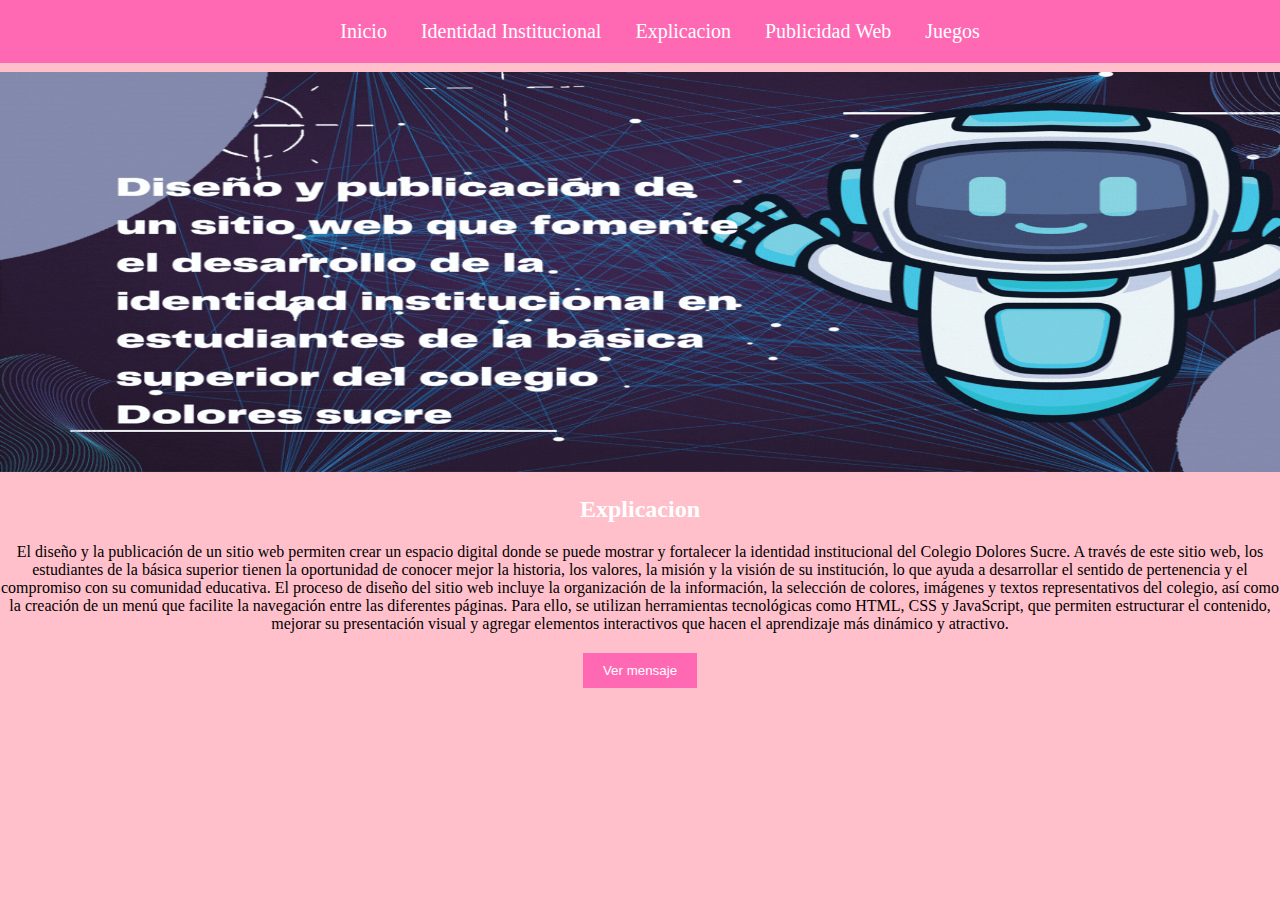
<file: explicacion.html>
<!DOCTYPE html>
<html>
<head>
  <title>explicacion</title>
  <link rel="stylesheet" href="css.css">
</head>

<body>

<!-- MENU -->
<div class="menu">
  <nav>
    <a href="index.html">Inicio</a>
    <a href="Identidad institucional.html">Identidad Institucional</a>
    <a href="explicacion.html">Explicacion</a>
    <a href="Publicidad web.html">Publicidad Web</a>
    <a href="Juegos.html">Juegos</a>
  </nav>
</div>

<br><br><br><br>

<!-- CONTENIDO -->
<center>

<img src="Modern Minimal Technology Background Banner (1).gif" class="banner">

<h2 class="titulo">Explicacion</h2>

  
</h2>

<p>
El diseño y la publicación de un sitio web permiten crear un espacio digital donde se puede mostrar y fortalecer la identidad institucional del Colegio Dolores Sucre. A través de este sitio web, los estudiantes de la básica superior tienen la oportunidad de conocer mejor la historia, los valores, la misión y la visión de su institución, lo que ayuda a desarrollar el sentido de pertenencia y el compromiso con su comunidad educativa.

El proceso de diseño del sitio web incluye la organización de la información, la selección de colores, imágenes y textos representativos del colegio, así como la creación de un menú que facilite la navegación entre las diferentes páginas. Para ello, se utilizan herramientas tecnológicas como HTML, CSS y JavaScript, que permiten estructurar el contenido, mejorar su presentación visual y agregar elementos interactivos que hacen el aprendizaje más dinámico y atractivo.

<button onclick="mensajeDiseno()">Ver mensaje</button>

</center>

<script src="java.js"></script>
</body>
</html>
</file>
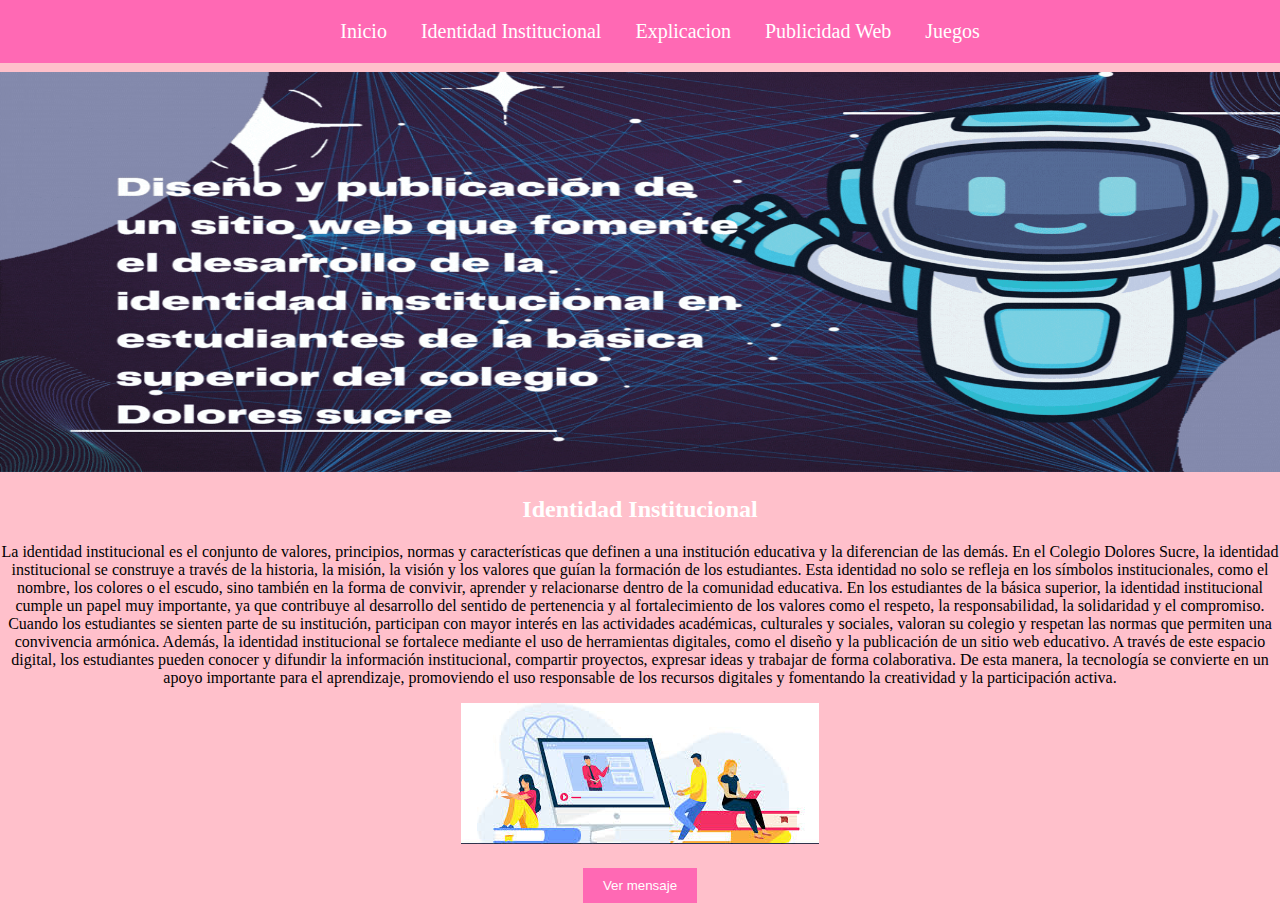
<file: Identidad institucional.html>
<!DOCTYPE html>
<html>
<head>
  <title>Identidad Institucional</title>
  <link rel="stylesheet" href="css.css">
</head>

<body>

<!-- MENU -->
<div class="menu">
  <nav>
    <nav>
  <a href="index.html">Inicio</a>
  <a href="Identidad institucional.html">Identidad Institucional</a>
  <a href="explicacion.html">Explicacion</a>
  <a href="publicidad web.html">Publicidad Web</a>
  <a href="juegos.html">Juegos</a>
</nav>

</div>

<br><br><br><br>

<!-- CONTENIDO -->
<center>

<img src="Modern Minimal Technology Background Banner (1).gif" class="banner">

<h2 class="titulo">Identidad Institucional</h2>

<p>
La identidad institucional es el conjunto de valores, principios, normas y características que definen a una institución educativa y la diferencian de las demás. En el Colegio Dolores Sucre, la identidad institucional se construye a través de la historia, la misión, la visión y los valores que guían la formación de los estudiantes. Esta identidad no solo se refleja en los símbolos institucionales, como el nombre, los colores o el escudo, sino también en la forma de convivir, aprender y relacionarse dentro de la comunidad educativa.

En los estudiantes de la básica superior, la identidad institucional cumple un papel muy importante, ya que contribuye al desarrollo del sentido de pertenencia y al fortalecimiento de los valores como el respeto, la responsabilidad, la solidaridad y el compromiso. Cuando los estudiantes se sienten parte de su institución, participan con mayor interés en las actividades académicas, culturales y sociales, valoran su colegio y respetan las normas que permiten una convivencia armónica.

Además, la identidad institucional se fortalece mediante el uso de herramientas digitales, como el diseño y la publicación de un sitio web educativo. A través de este espacio digital, los estudiantes pueden conocer y difundir la información institucional, compartir proyectos, expresar ideas y trabajar de forma colaborativa. De esta manera, la tecnología se convierte en un apoyo importante para el aprendizaje, promoviendo el uso responsable de los recursos digitales y fomentando la creatividad y la participación activa.
</p>
<img src="images 2.jpg" class="imagen-publicidad">

<button onclick="mensajeIdentidad()">Ver mensaje</button>

</center>

<script src="java.js"></script>
</body>
</html>
</file>
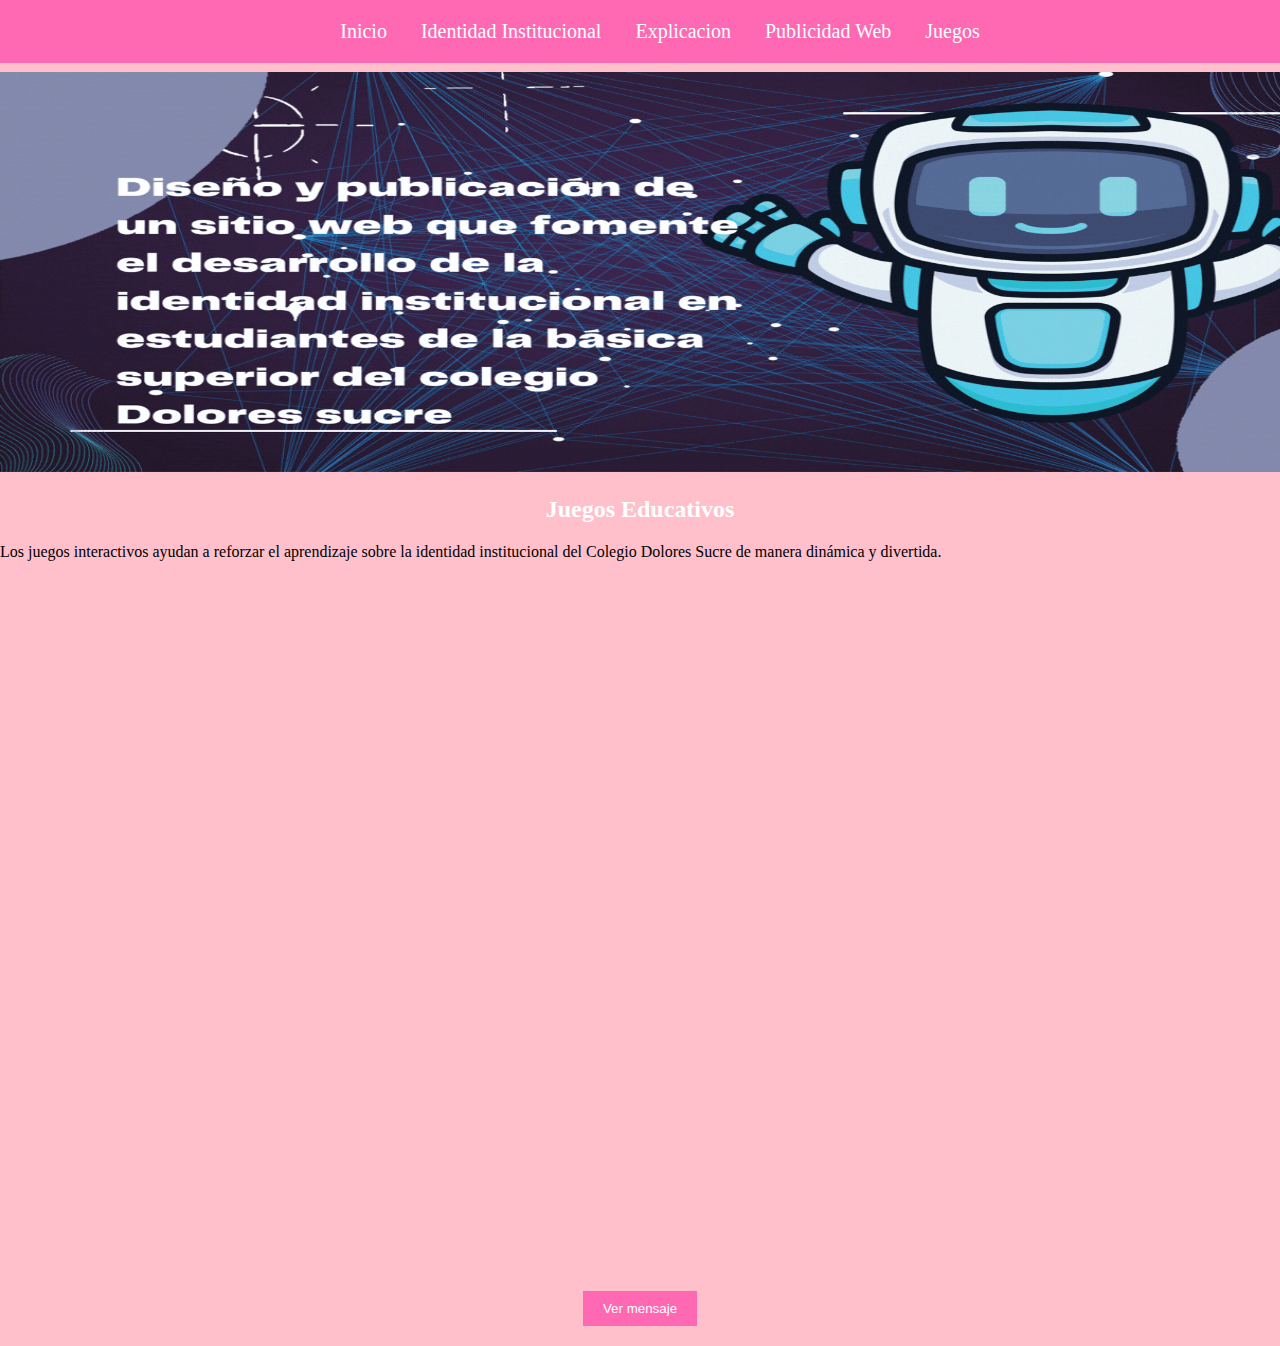
<file: Juegos.html>
<!DOCTYPE html>
<html>
<head>
  <title>Juegos</title>
  <link rel="stylesheet" href="css.css">
</head>

<body>

<!-- MENU -->
<div class="menu">
  <nav>
    <nav>
  <a href="index.html">Inicio</a>
  <a href="Identidad institucional.html">Identidad Institucional</a>
  <a href="explicacion.html">Explicacion</a>
  <a href="publicidad web.html">Publicidad Web</a>
  <a href="Juegos.html">Juegos</a>
</nav>

  </nav>
</div>

<br><br><br><br>

<!-- CONTENIDO -->
<div class="contenido">

<img src="Modern Minimal Technology Background Banner (1).gif" class="banner">

<h2 class="titulo">Juegos Educativos</h2>

<p>
Los juegos interactivos ayudan a reforzar el aprendizaje sobre la identidad
institucional del Colegio Dolores Sucre de manera dinámica y divertida.
</p>

<div class="juego">
  <iframe 
    src="https://es.educaplay.com/juego/27346213-sitio_web_para_identidad_institucional.html"
    width="795"
    height="690"
    frameborder="0"
    allowfullscreen>
  </iframe>

<button onclick="mensajeJuegos()">Ver mensaje</button>

</div>

<script src="java.js"></script>
</body>
</html>
</file>
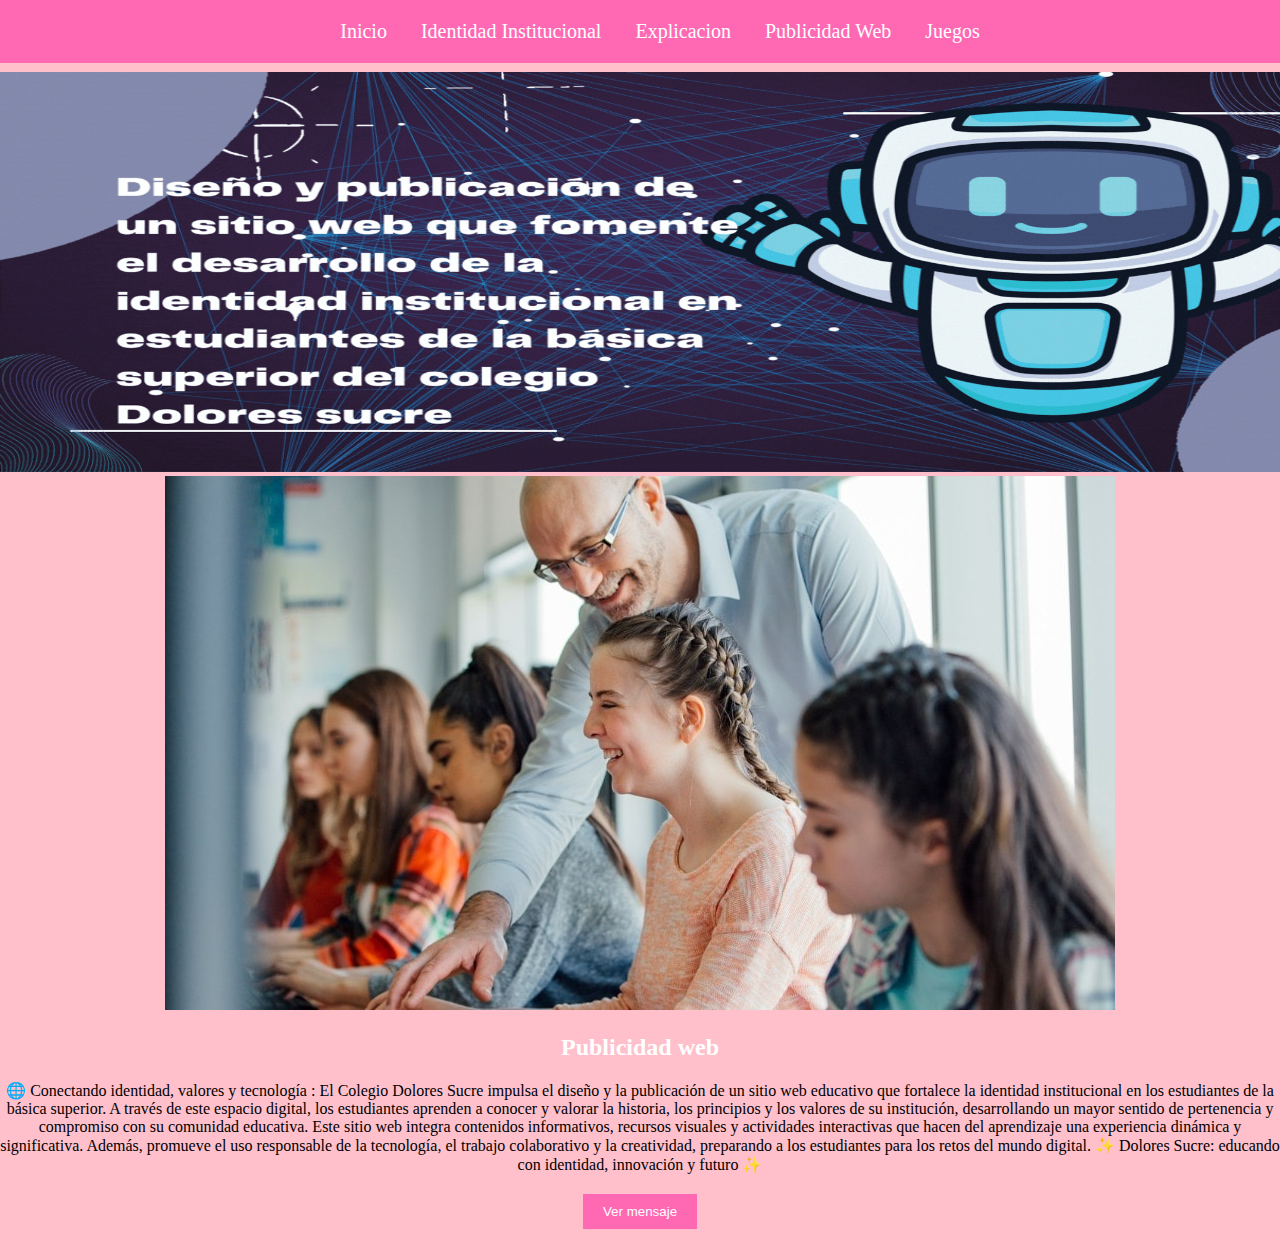
<file: publicidad web.html>
<!DOCTYPE html>
<html>
<head>
  <title>Publicidad Web</title>
  <link rel="stylesheet" href="css.css">
</head>

<body>

<!-- MENU -->
<div class="menu">
  <nav>
    <a href="index.html">Inicio</a>
    <a href="Identidad institucional.html">Identidad Institucional</a>
    <a href="explicacion.html">Explicacion</a>
    <a href="publicidad web.html">Publicidad Web</a>
    <a href="Juegos.html">Juegos</a>
  </nav>
</div>

<br><br><br><br>

<!-- CONTENIDO -->
<center>

<img src="Modern Minimal Technology Background Banner (1).gif" class="banner">
<img src="img.jpeg" class="imagen-publicidad">

<h2 class="titulo">Publicidad web</h2>

<p>
🌐 Conectando identidad, valores y tecnología :

El Colegio Dolores Sucre impulsa el diseño y la publicación de un sitio web educativo que fortalece la identidad institucional en los estudiantes de la básica superior. A través de este espacio digital, los estudiantes aprenden a conocer y valorar la historia, los principios y los valores de su institución, desarrollando un mayor sentido de pertenencia y compromiso con su comunidad educativa.

Este sitio web integra contenidos informativos, recursos visuales y actividades interactivas que hacen del aprendizaje una experiencia dinámica y significativa. Además, promueve el uso responsable de la tecnología, el trabajo colaborativo y la creatividad, preparando a los estudiantes para los retos del mundo digital.

✨ Dolores Sucre: educando con identidad, innovación y futuro ✨
</p>

<button onclick="mensajePublicidad()">Ver mensaje</button>

</center>

<script src="java.js"></script>
</body>
</html>
</file>
<file: css.css>
body {
  background-color: pink;
  font-family: Verdana;
  margin: 0;
}

/* MENU */
.menu {
  background-color: hotpink;
  padding: 20px;
  position: fixed;
  top: 0;
  width: 100%;
  text-align: center;
}

.menu a {
  color: white;
  font-size: 20px;
  text-decoration: none;
  margin: 15px;
}

.menu a:hover {
  color: deeppink;
}

/* ESPACIO PARA MENU */
.espacio {
  height: 100px;
}

/* BANNER */
.banner {
  width: 1400px;
  height: 400px;
}

/* TITULO */
.titulo {
  text-align: center;
  color: white;
}

/* TEXTO */
.texto {
  color: green;
  font-size: 14px;
  text-align: center;
  width: 80%;
  margin: auto;
}

/* BOTON */
button {
  background-color: hotpink;
  color: white;
  padding: 10px 20px;
  border: none;
  cursor: pointer;
  display: block;
  margin: 20px auto;
}

button:hover {
  background-color: deeppink;
}

/* JUEGO CENTRADO (CLAVE) */
.juego {
  width: 100%;
  text-align: center;
  margin-top: 20px;
}

.juego iframe {
  display: block;
  margin: 0 auto;
}
</file>
